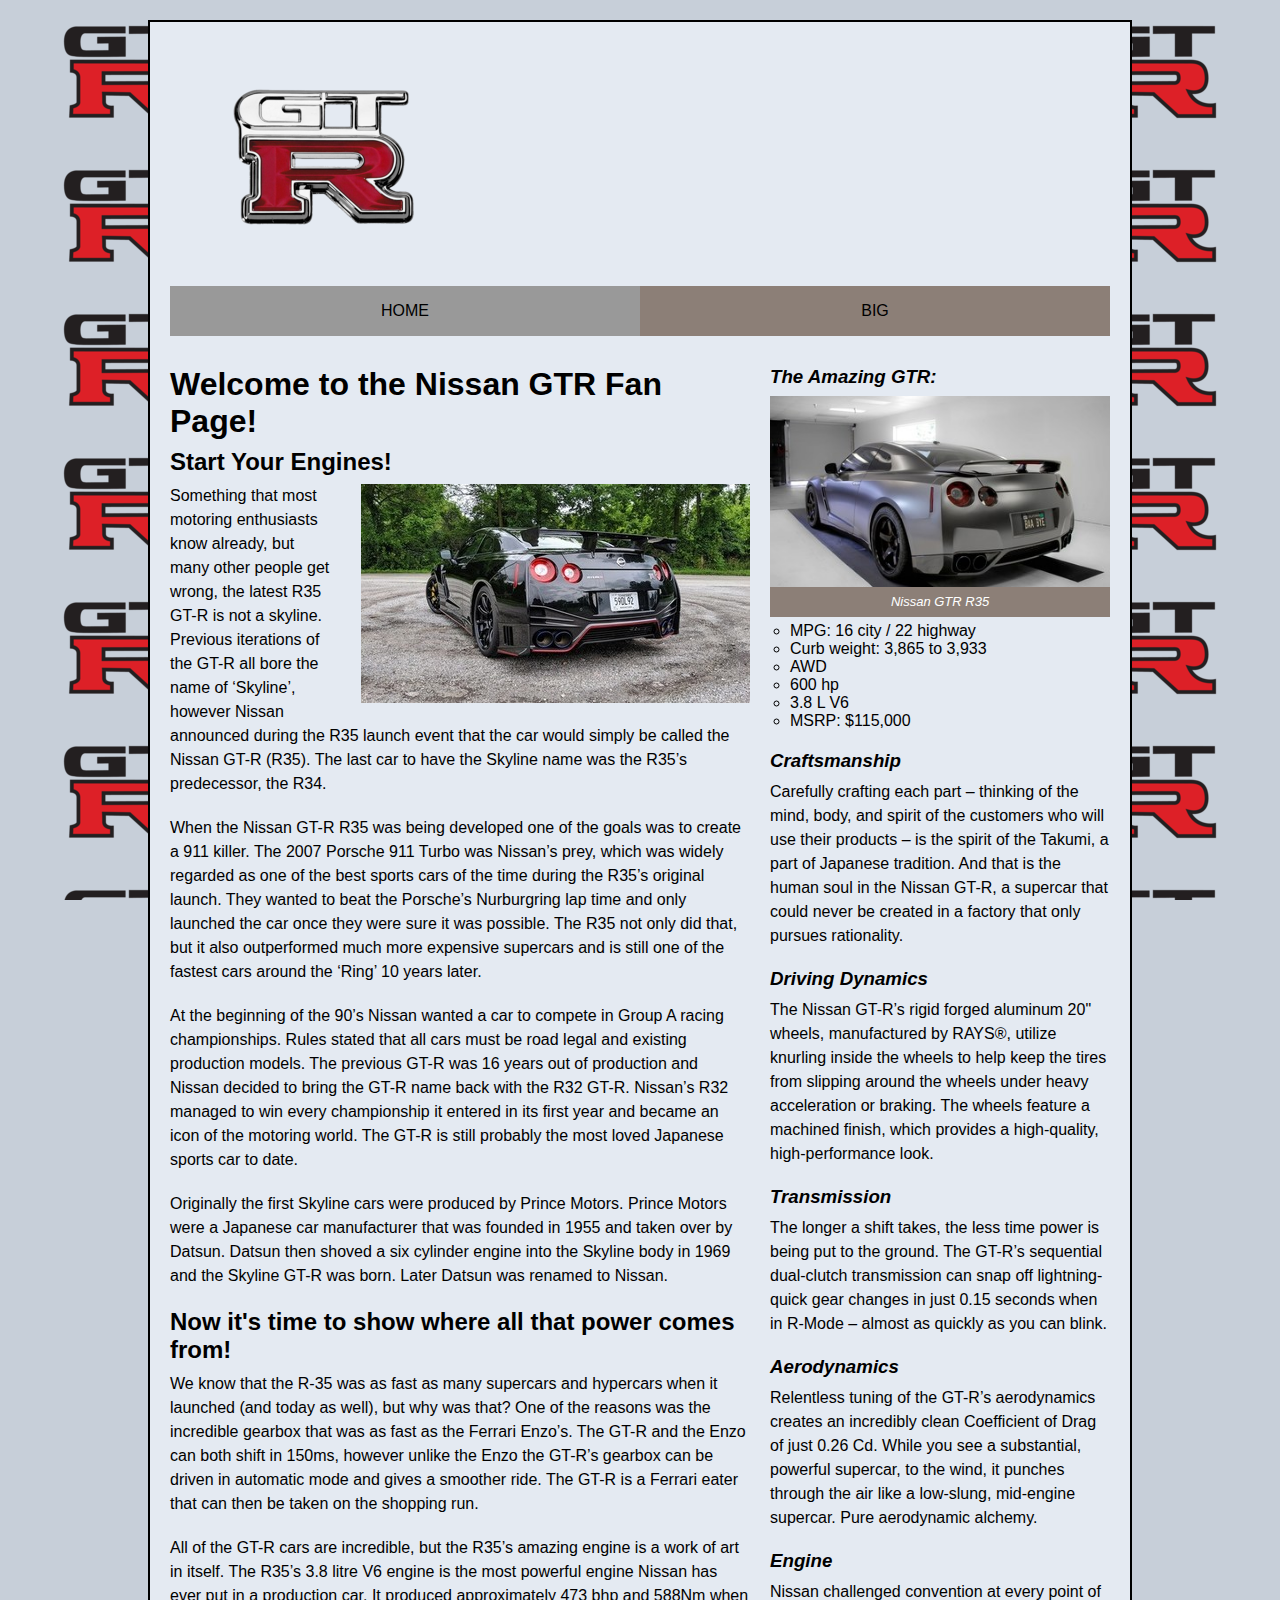
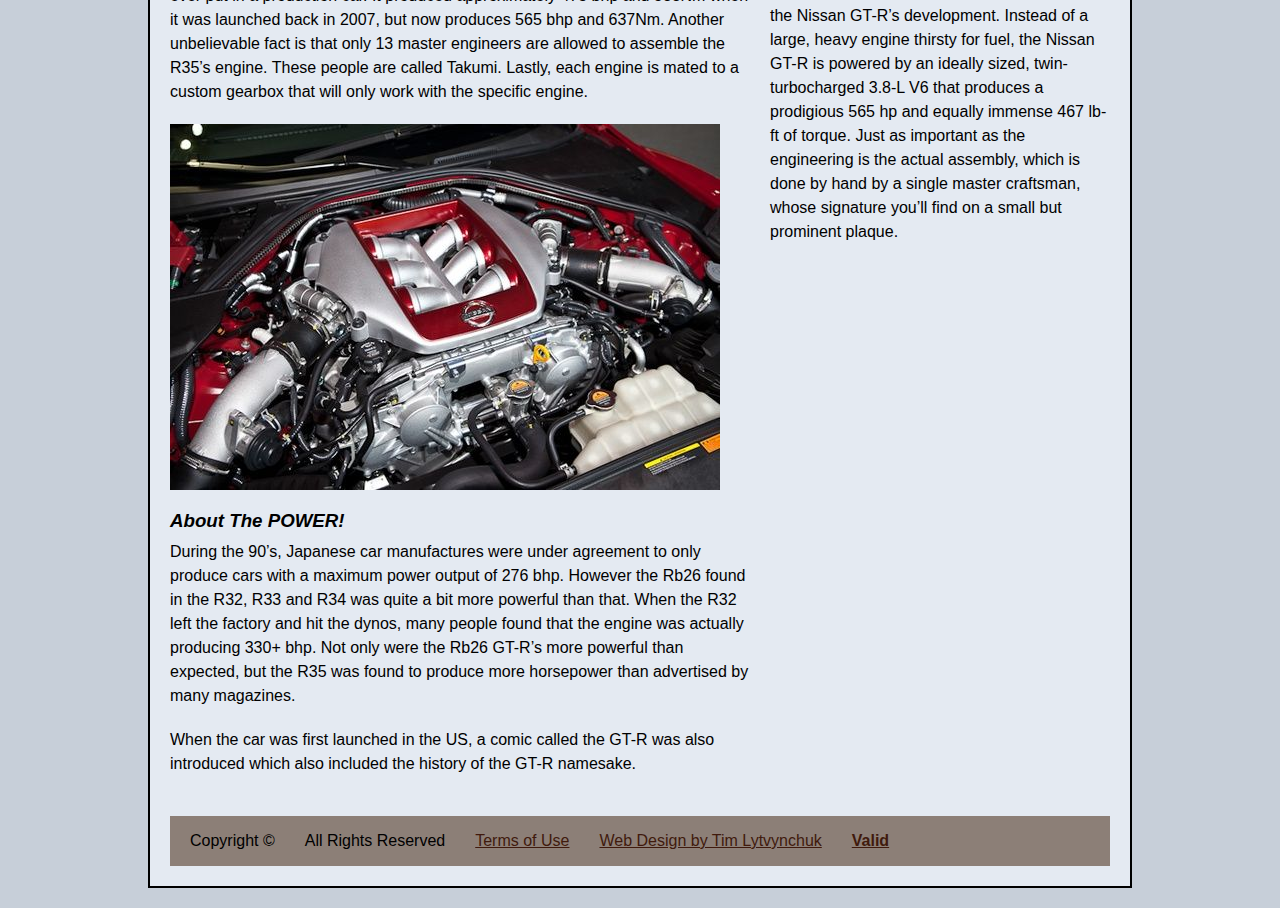
<file: big/index.html>
<!doctype html>
<html lang="en">
<head>
<meta charset="UTF-8">
<title> Nissan GTR Home Page </title>
<link href="css/styles.css" type="text/css" rel="stylesheet">

</head>

<body class="home">
    <div id="wrapper">
    <header>
<!-- The <a href=""> will give the user the ability to click on what is enclosed in the <a> and send them to a different page -->
        <a href="index.html">
        <img id="logo" src="images/gtr_logo.png" alt="The Nissan GTR Logo"> 
        </a>
    </header>
        
    <nav>
        <ul>
            <li><a href="index.html">HOME</a></li>
            <li><a href="big.html">BIG</a></li> 
        </ul>    
    </nav>
    
    <main>

    <h1> Welcome to the Nissan GTR Fan Page! </h1> 
    <h2> Start Your Engines! </h2>
<!-- Give the first image a class so you can make one of them float right and the other float left -->
<!-- Teacher note: For our  image element, we have several attribut value pairs, i.e. class = right, src = something, alt = picture 1 -->
<!-- <a href=""> sends to different page -->
    <a title="Visit our big page!" href="big.html">
    <img class="right" src="images/gtr_nismo.jpg" alt="Picture of The Nissan GTR Nismo"> </a>
    <p> Something that most motoring enthusiasts know already, but many other people get wrong, the latest R35 GT-R is not a skyline. Previous iterations of the GT-R all bore the name of ‘Skyline’, however Nissan announced during the R35 launch event that the car would simply be called the Nissan GT-R (R35). The last car to have the Skyline name was the R35’s predecessor, the R34. </p>
    <p> When the Nissan GT-R R35 was being developed one of the goals was to create a 911 killer. The 2007 Porsche 911 Turbo was Nissan’s prey, which was widely regarded as one of the best sports cars of the time during the R35’s original launch. They wanted to beat the Porsche’s Nurburgring lap time and only launched the car once they were sure it was possible. The R35 not only did that, but it also outperformed much more expensive supercars and is still one of the fastest cars around the ‘Ring’ 10 years later. </p>
         
    
        
    <p> At the beginning of the 90’s Nissan wanted a car to compete in Group A racing championships. Rules stated that all cars must be road legal and existing production models. The previous GT-R was 16 years out of production and Nissan decided to bring the GT-R name back with the R32 GT-R. Nissan’s R32 managed to win every championship it entered in its first year and became an icon of the motoring world. The GT-R is still probably the most loved Japanese sports car to date. </p>
    <p> Originally the first Skyline cars were produced by Prince Motors. Prince Motors were a Japanese car manufacturer that was founded in 1955 and taken over by Datsun. Datsun then shoved a six cylinder engine into the Skyline body in 1969 and the Skyline GT-R was born. Later Datsun was renamed to Nissan. </p>
        
    <h2> Now it's time to show where all that power comes from! </h2>
    <p> We know that the R-35 was as fast as many supercars and hypercars when it launched (and today as well), but why was that? One of the reasons was the incredible gearbox that was as fast as the Ferrari Enzo’s. The GT-R and the Enzo can both shift in 150ms, however unlike the Enzo the GT-R’s gearbox can be driven in automatic mode and gives a smoother ride. The GT-R is a Ferrari eater that can then be taken on the shopping run. </p>
    <p> All of the GT-R cars are incredible, but the R35’s amazing engine is a work of art in itself. The R35’s 3.8 litre V6 engine is the most powerful engine Nissan has ever put in a production car. It produced approximately 473 bhp and 588Nm when it was launched back in 2007, but now produces 565 bhp and 637Nm. Another unbelievable fact is that only 13 master engineers are allowed to assemble the R35’s engine. These people are called Takumi. Lastly, each engine is mated to a custom gearbox that will only work with the specific engine. </p>
     
<!-- img is the element, src is the attribute and the thrown in image is the value. -->        
    <img class="left" src="images/gtr_engine.jpg" alt="Picture of Nissan GTR Engine">
        
    <h3> About The POWER! </h3>
    <p> During the 90’s, Japanese car manufactures were under agreement to only produce cars with a maximum power output of 276 bhp. However the Rb26 found in the R32, R33 and R34 was quite a bit more powerful than that. When the R32 left the factory and hit the dynos, many people found that the engine was actually producing 330+ bhp. Not only were the Rb26 GT-R’s more powerful than expected, but the R35 was found to produce more horsepower than advertised by many magazines. </p>
    <p> When the car was first launched in the US, a comic called the GT-R was also introduced which also included the history of the GT-R namesake. </p>
    </main>
        
    <aside>
        <h3> The Amazing GTR: </h3>
<!-- Figure nests the image between the text -->
        <figure>
            <img class="figage" src="images/gtr_garage.jpg" alt="GTR in Garage">
        <figcaption> Nissan GTR R35 </figcaption>
        </figure>
<!-- Below the figure is where you add the caption -->
        <ul>
            <li> MPG: 16 city / 22 highway </li>
            <li> Curb weight: 3,865 to 3,933 </li>
            <li> AWD </li>
            <li> 600 hp </li>
            <li> 3.8 L V6 </li>
            <li> MSRP: $115,000 </li>
        </ul>
        <h3> Craftsmanship </h3>
        <p> Carefully crafting each part – thinking of the mind, body, and spirit of the customers who will use their products – is the spirit of the Takumi, a part of Japanese tradition. And that is the human soul in the Nissan GT-R, a supercar that could never be created in a factory that only pursues rationality. </p>
        <h3> Driving Dynamics </h3>
        <p> The Nissan GT-R’s rigid forged aluminum 20" wheels, manufactured by RAYS®, utilize knurling inside the wheels to help keep the tires from slipping around the wheels under heavy acceleration or braking. The wheels feature a machined finish, which provides a high-quality, high-performance look. </p>
        <h3> Transmission </h3>
        <p> The longer a shift takes, the less time power is being put to the ground. The GT-R’s sequential dual-clutch transmission can snap off lightning-quick gear changes in just 0.15 seconds when in R-Mode – almost as quickly as you can blink. </p>
        <h3> Aerodynamics </h3>
        <p> Relentless tuning of the GT-R’s aerodynamics creates an incredibly clean Coefficient of Drag of just 0.26 Cd. While you see a substantial, powerful supercar, to the wind, it punches through the air like a low-slung, mid-engine supercar. Pure aerodynamic alchemy. </p>
        <h3> Engine </h3>
        <p> Nissan challenged convention at every point of the Nissan GT-R’s development. Instead of a large, heavy engine thirsty for fuel, the Nissan GT-R is powered by an ideally sized, twin-turbocharged 3.8-L V6 that produces a prodigious 565 hp and equally immense 467 lb-ft of torque. Just as important as the engineering is the actual assembly, which is done by hand by a single master craftsman, whose signature you’ll find on a small but prominent plaque. </p>
    </aside>    
    
<!-- The footer will contain all the copyright information -->        
    <footer>
        <ul>
            <li>Copyright &copy;</li>
            <li>All Rights Reserved</li>
            <li><a href="../index.html">Terms of Use</a></li>
            <li><a href="../index.html">Web Design by Tim Lytvynchuk</a></li>
            <li><b><a href="https://validator.w3.org/check?uri=referer">Valid</a></b></li>
        </ul>    
    </footer>
    </div> <!-- closing wrapper div -->
</body>
</html>
</file>
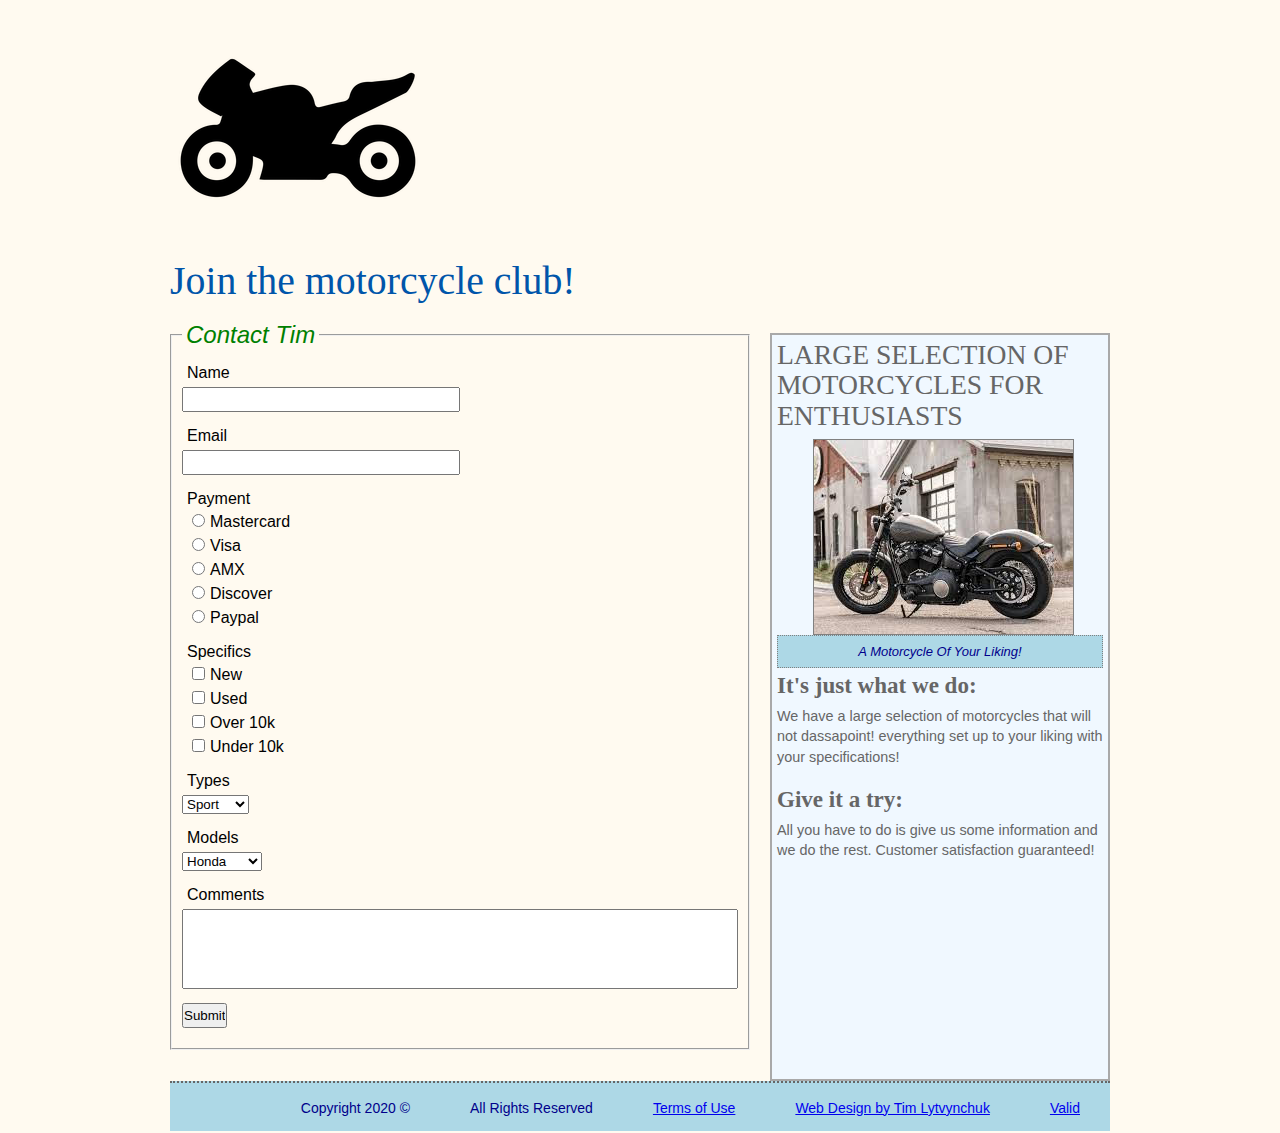
<file: form/index.html>
<!doctype html>
<html lang="en">
<head>
<meta charset="UTF-8">
<title>Form Homework Website</title>
<!-- The link below will link this page with the css -->
<link href="css/styles.css" type="text/css" rel="stylesheet">
</head>

<body>
    <div id="wrapper">
        
        <header>
        <div class="header-inner">
        <a href="index.html">
        <img id="logo" src="images/motorcycle_logo.png" alt="Motorcycle Logo"> 
        </a>
        </div>
        <h1> Join the motorcycle club! </h1>
        </header>
        
        <main>
            <form action="formhandler.php" method="post">
<!-- The feildset is the different sections that will be categorized. hold different categories inside different feildsets. For us all form elements will be inside one feildset -->
        <fieldset>
<!-- adding a legend right below the first field set  -->
            <legend> Contact Tim </legend>
<!-- the label is going to be the input section for the user with the word name in the begining of it  -->
            <label> Name </label>
            <input type="text" name="name">
            <label> Email </label>
            <input type="email" name="email">
            
<!-- The radio will add a choice of fillable circles -->
<!-- The name always stays the same!! PAYMENT -->
            <label> Payment </label>
            <ul>
                <li><input type="radio" name="payment" value="mastercard">Mastercard</li>
                <li><input type="radio" name="payment" value="visa">Visa</li>
                <li><input type="radio" name="payment" value="amx">AMX</li>
                <li><input type="radio" name="payment" value="discover">Discover</li>
                <li><input type="radio" name="payment" value="paypal">Paypal</li>
            </ul>
            
<!-- This will be a checkbox section -->
            <label> Specifics </label>
            <ul>
                <li><input type="checkbox" name="types[]" value="new">New</li>
                <li><input type="checkbox" name="types[]" value="Used">Used</li>
                <li><input type="checkbox" name="types[]" value="over">Over 10k</li>
                <li><input type="checkbox" name="types[]" value="under">Under 10k</li>
            </ul>
            
<!-- This is going to be a select tag (drop down menu) that gives the user an oppertunity to select from several options -->
            <label> Types </label>
            <select name="The Type:">
                <option value="sport">Sport</option>
                <option value="casual">Casual</option>
                <option value="luxury">Luxury</option>
                <option value="vintage">Vintage</option> 
            </select>
            
            <label> Models </label>
            <select name="The Model:">
                <option value="honda">Honda</option>
                <option value="bmw">BMW</option>
                <option value="harley">Harley</option>
                <option value="yamaha">Yamaha</option>
                <option value="kawasaki">Kawasaki</option>
            </select>
            
<!-- The comment section will add a box that's usually large and for comments -->            
            <label> Comments </label>
            <textarea name="comments">
            </textarea>
            
<!-- The submit type will add a submit button -->
            <input type="submit" value="Submit">
        </fieldset>
    </form>
        </main>
        
        <aside>
            <h3> Large selection of Motorcycles for Enthusiasts </h3>
<!-- Figure nests the image between the text -->
        <figure> 
            <img id="moto" src="images/motorcycle.jpg" alt="Motorcycle">
<!-- Below the figure is where you add the caption -->
        <figcaption> A Motorcycle Of Your Liking! </figcaption>
        </figure>
        
        <h4> It's just what we do: </h4>
            
        <p> We have a large selection of motorcycles that will not dassapoint! everything set up to your liking with your specifications! </p>
        
        <h4> Give it a try: </h4>
        
        <p> All you have to do is give us some information and we do the rest. Customer satisfaction guaranteed! </p>
        </aside>    
        
        <footer>
            <ul>
                <li> Copyright 2020 &copy; </li>
                <li> All Rights Reserved </li>
                <li> <a href="../index.html">Terms of Use</a></li>
                <li> <a href="../index.html">Web Design by Tim Lytvynchuk</a></li>
                <li> <a href="https://validator.w3.org/check?uri=referer">Valid</a></li>
            </ul>
        </footer>    
        
    </div>
</body>
</html>
</file>
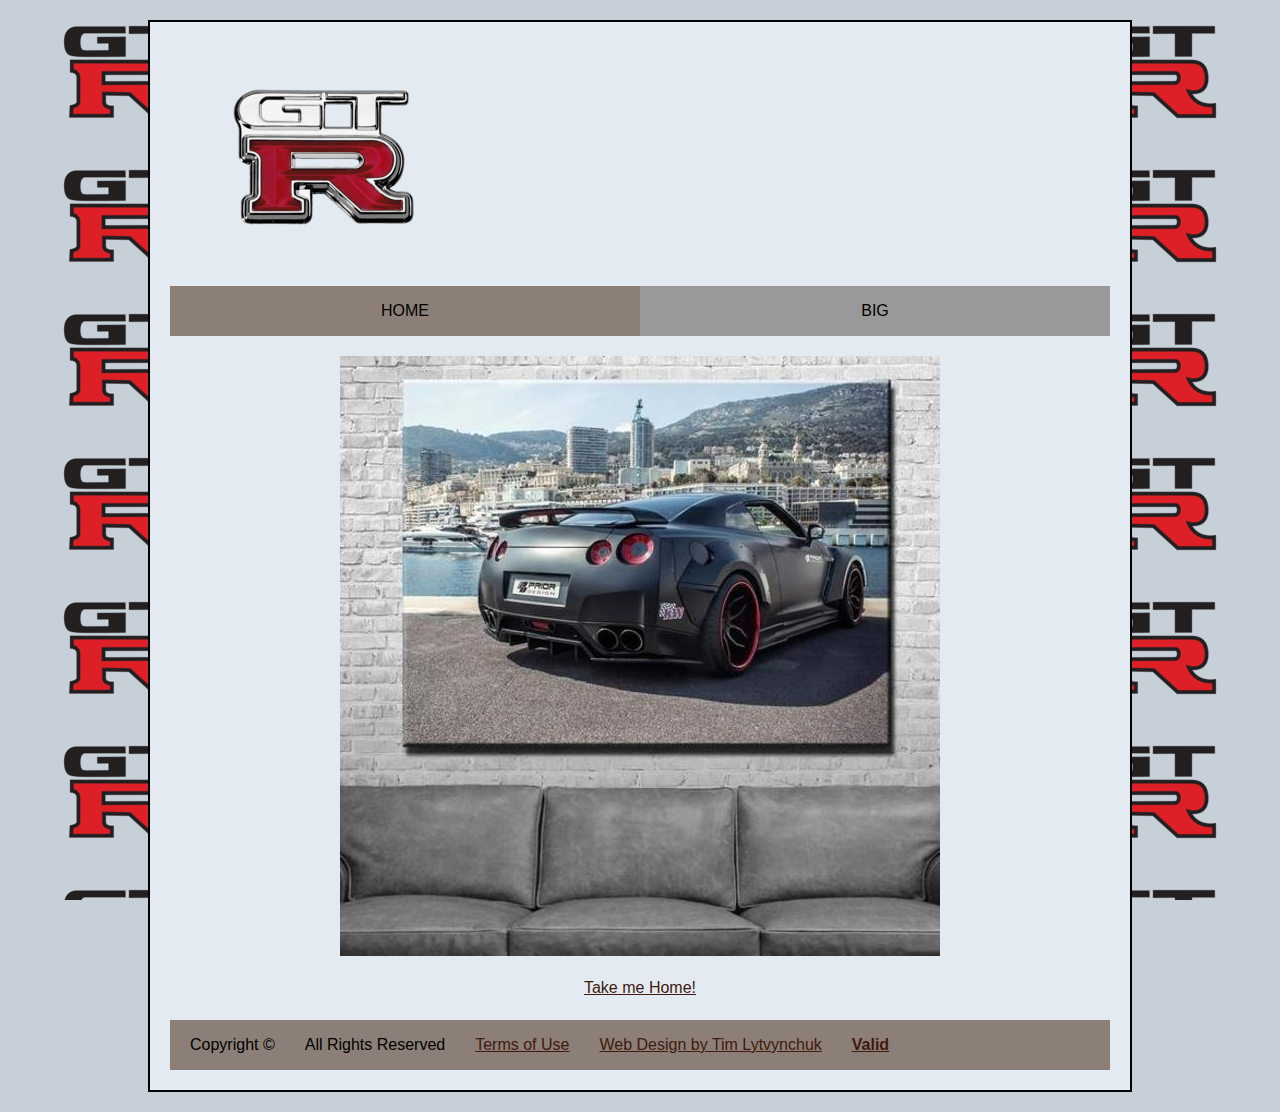
<file: big/big.html>
<!doctype html>
<html lang="en">
<head>
<meta charset="UTF-8">
<title> Nissan GTR Page </title>
<link href="css/styles.css" type="text/css" rel="stylesheet">

</head>

<body class="big">
    <div id="wrapper">
    <header>
<!-- The <a href=""> will give the user the ability to click on what is enclosed in the <a> and send them to a different page -->
        <a href="index.html">
        <img id="logo" src="images/gtr_logo.png" alt="The Nissan GTR Logo"> 
        </a>
    </header>
        
    <nav>
        <ul>
            <li><a href="index.html">HOME</a></li>
            <li><a href="big.html">BIG</a></li> 
        </ul>    
    </nav>


<img class="center" src="images/gtr_wall.jpg" alt="The Nissan GTR on Wall">
        
<!-- This is the link that will take me back to the new_page.html -->
<p class="center"><a href="index.html">Take me Home!</a></p>
        
<!-- The footer will contain all the copyright information -->        
    <footer>
        <ul>
            <li>Copyright &copy;</li>
            <li>All Rights Reserved</li>
            <li><a href="index.html">Terms of Use</a></li>
            <li><a href="index.html">Web Design by Tim Lytvynchuk</a></li>
            <li><b><a href="https://validator.w3.org/check?uri=referer">Valid</a></b></li>
        </ul>    
    </footer>
    
    </div> <!-- closing wrapper div -->
</body>
</html>
</file>
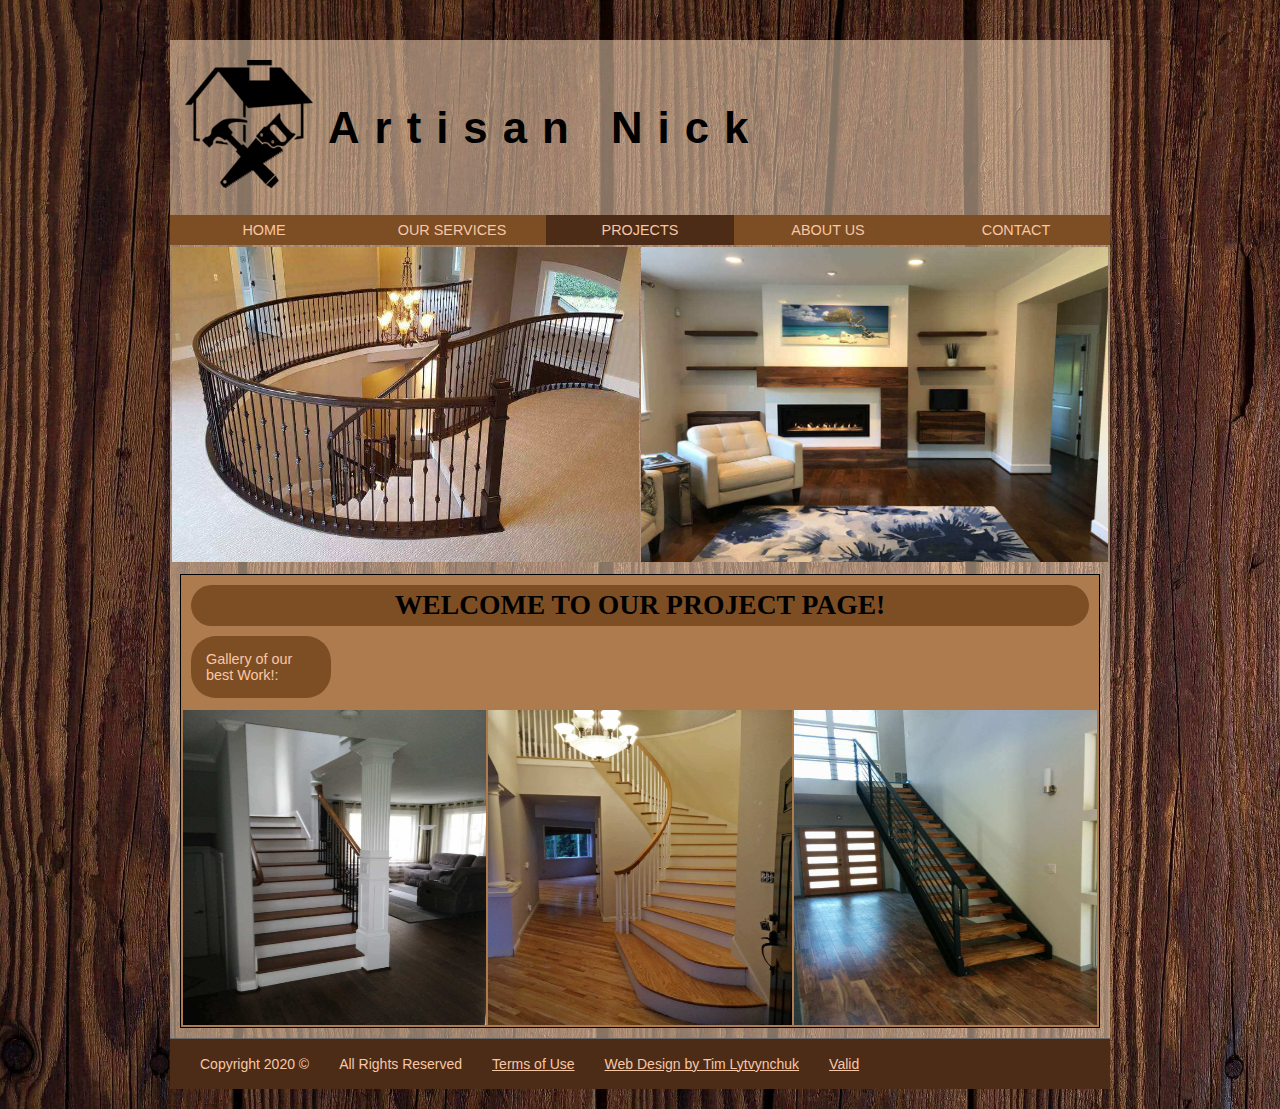
<file: final/innerPage.html>
<!doctype html>
<html lang="en">
<head>
<meta charset="UTF-8">
<title>Projects Page</title>
<link href="css/styles.css" type="text/css" rel="stylesheet">    
    
</head>

<body class="innerPage">
    <div id="wrapper">
    <header>
        <a href="index.html">
           <img id="logo" src="images/logo.png" alt="Logo"> 
        </a>
        <h1> Artisan Nick </h1>
    </header>
    
<!-- the nav is the navigation bar -->
    <nav>
        <ul>
            <li><a href="index.html">HOME</a></li>
            <li><a href="services.html">OUR SERVICES</a></li> 
            <li><a href="innerPage.html">PROJECTS</a></li> 
            <li><a href="about.html">ABOUT US</a></li> 
            <li><a href="contact.html">CONTACT</a></li> 
        </ul>    
    </nav>
            
    <table> 
            <tr>
                <td> <img src="images/stairs_work.jpg" alt="stairs work 1"> </td>
                <td> <img src="images/stairs_work2.jpg" alt="stairs work 2"> </td>
            </tr>
    </table>
        
        <main>
            <h3> Welcome To Our Project Page! </h3>
            <div id="description">
            <ul>
                <li class="innerli"> Gallery of our best Work!: </li>
            </ul>
                
                <table>       
              
            <tr>
                <td> <img src="images/best_work.jpg" alt="our best work 1"> </td>
                <td> <img src="images/best_work2.jpg" alt="our best work 2"> </td>
                <td> <img src="images/best_work3.jpg" alt="our best work 3"> </td>
            </tr>
                </table>
                
            </div> <!-- close description -->  
        </main>
        <footer>
        <ul>
            <li> Copyright 2020 &copy; </li>
            <li> All Rights Reserved </li>
            <li> <a href="../index.html">Terms of Use</a></li>
            <li> <a href="../index.html">Web Design by Tim Lytvynchuk</a></li>
            <li> <a href="https://validator.w3.org/check?uri=referer">Valid</a></li>
        </ul>    
        </footer>  
    </div>  <!-- end wrapper -->    

</body>
</html>
</file>
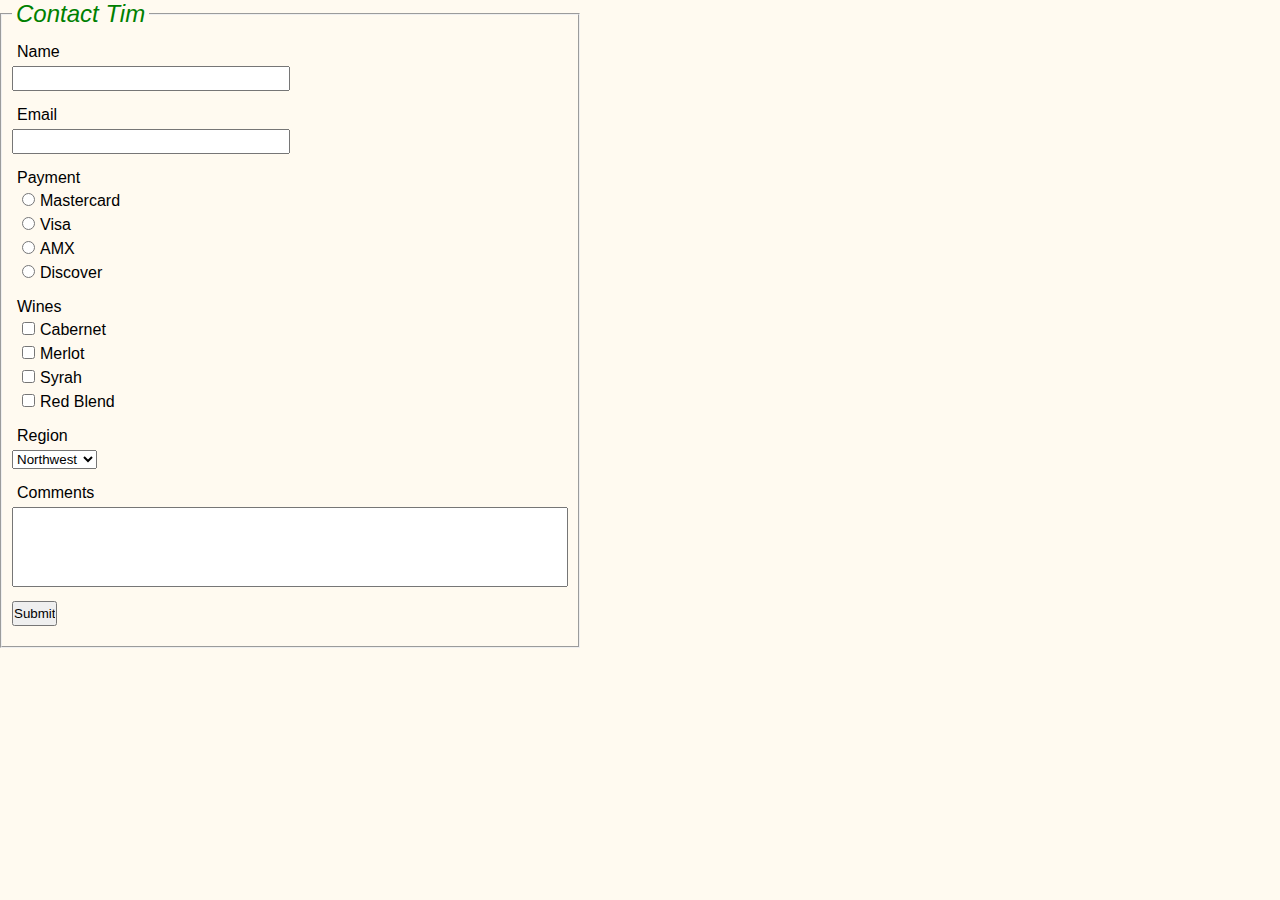
<file: form/form.html>
<!doctype html>
<html lang="en">
<head>
<meta charset="UTF-8">
<title>Form Classwork</title>
<!-- The link below will link this page with the css -->
<link href="css/styles.css" type="text/css" rel="stylesheet">
</head>

<body>
<!-- creating a form and adding attributes inside later --> 
<!-- adding a form action: telling form to look for formhandler.php.. Whenever I submit I will receive an email -->
<!-- adding a form method: always use post because it's secure.. -->    
    <form action="formhandler.php" method="post">
<!-- The feildset is the different sections that will be categorized. hold different categories inside different feildsets. For us all form elements will be inside one feildset -->
        <fieldset>
<!-- adding a legend right below the first field set  -->
            <legend> Contact Tim </legend>
<!-- the label is going to be the input section for the user with the word name in the begining of it  -->
            <label> Name </label>
            <input type="text" name="name">
            <label> Email </label>
            <input type="email" name="email">
            
<!-- The radio will add a choice of fillable circles -->
<!-- The name always stays the same!! PAYMENT -->
            <label> Payment </label>
            <ul>
                <li><input type="radio" name="payment" value="mastercard">Mastercard</li>
                <li><input type="radio" name="payment" value="visa">Visa</li>
                <li><input type="radio" name="payment" value="amx">AMX</li>
                <li><input type="radio" name="payment" value="discover">Discover</li>
            </ul>
            
<!-- This will be a checkbox section -->
            <label> Wines </label>
            <ul>
                <li><input type="checkbox" name="wines[]" value="cab">Cabernet</li>
                <li><input type="checkbox" name="wines[]" value="Merlot">Merlot</li>
                <li><input type="checkbox" name="wines[]" value="Syrah">Syrah</li>
                <li><input type="checkbox" name="wines[]" value="Blend">Red Blend</li>
            </ul>
            
<!-- This is going to be a select tag (drop down menu) that gives the user an oppertunity to select from several options -->
            <label> Region </label>
            <select name="regions">
                <option value="nw">Northwest</option>
                <option value="sw">Southwest</option>
                <option value="we">West</option>
                <option value="mw">Midwest</option>
                <option value="so">South</option>
                <option value="se">Southeast</option>
                <option value="ne">Northeast</option>
                
            </select>    
            
<!-- The comment section will add a box that's usually large and for comments -->            
            <label> Comments </label>
            <textarea name="comments">
            </textarea>
            
<!-- The submit type will add a submit button -->
            <input type="submit" value="Submit">
        </fieldset>
    </form>
</body>
</html>
</file>
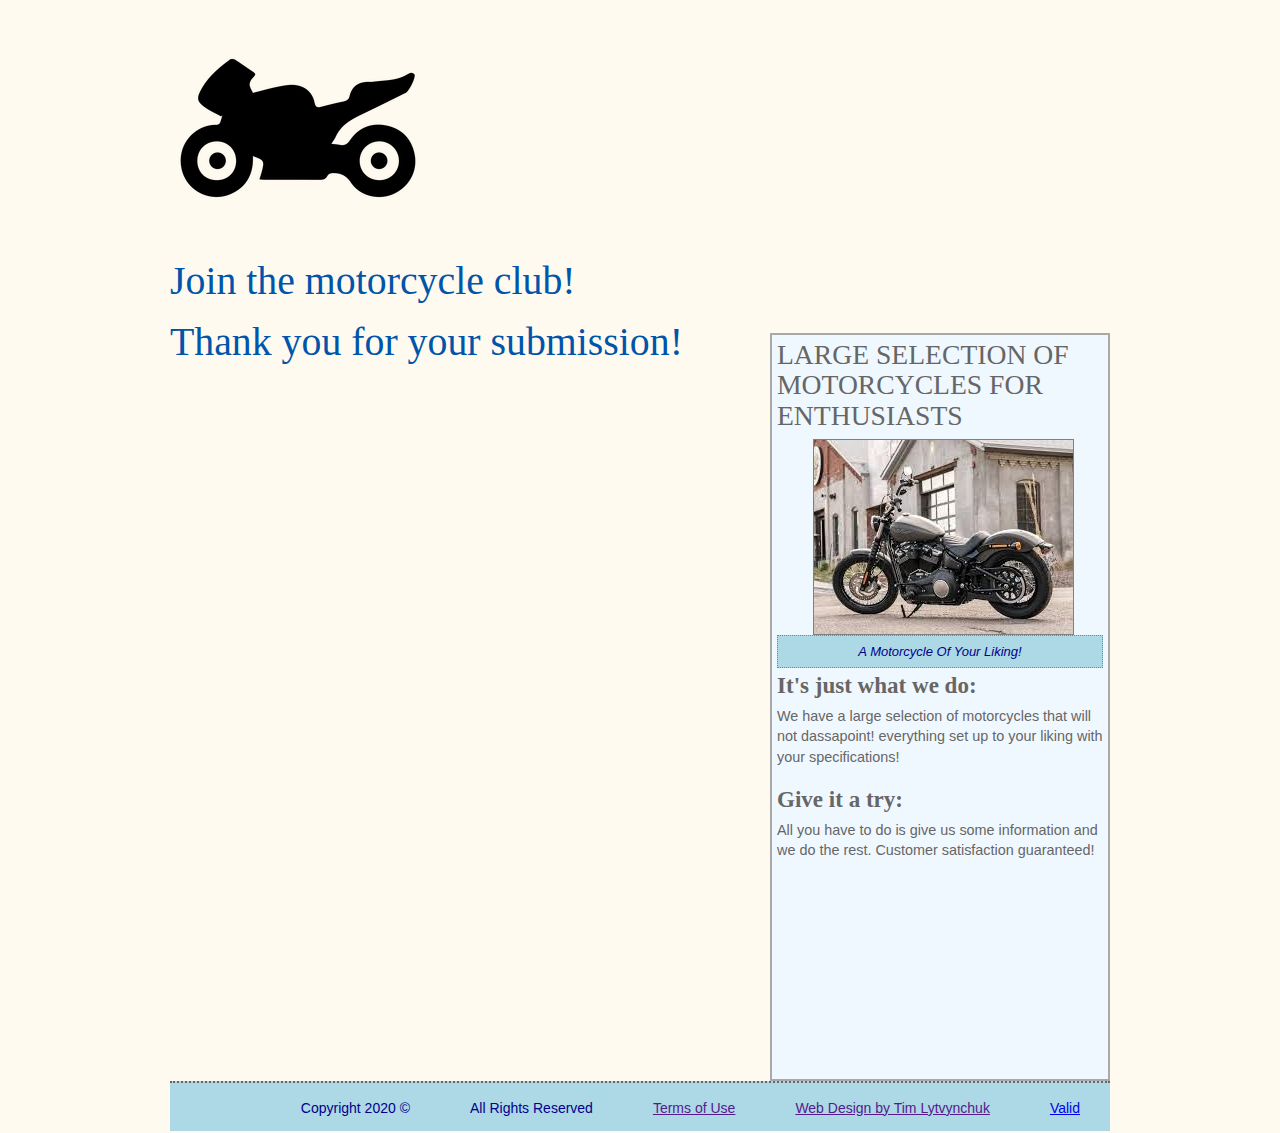
<file: form/thx.html>
<!doctype html>
<html lang="en">
<head>
<meta charset="UTF-8">
<title>Form Homework Website Thank You</title>
<!-- The link below will link this page with the css -->
<link href="css/styles.css" type="text/css" rel="stylesheet">
</head>

<body>
    <div id="wrapper">
        
        <header>
        <div class="header-inner">
        <a href="index.html">
        <img id="logo" src="images/motorcycle_logo.png" alt="Motorcycle Logo"> 
        </a>
        </div>
        <h1> Join the motorcycle club! </h1>
        </header>
        
        <main>
            <h1> Thank you for your submission!  </h1>
        </main>
        
        <aside>
            <h3> Large selection of Motorcycles for Enthusiasts </h3>
<!-- Figure nests the image between the text -->
        <figure> 
            <img id="moto" src="images/motorcycle.jpg" alt="Motorcycle">
<!-- Below the figure is where you add the caption -->
        <figcaption> A Motorcycle Of Your Liking! </figcaption>
        </figure>
        
        <h4> It's just what we do: </h4>
            
        <p> We have a large selection of motorcycles that will not dassapoint! everything set up to your liking with your specifications! </p>
        
        <h4> Give it a try: </h4>
        
        <p> All you have to do is give us some information and we do the rest. Customer satisfaction guaranteed! </p>
        </aside>    
        
        <footer>
            <ul>
                <li> Copyright 2020 &copy; </li>
                <li> All Rights Reserved </li>
                <li> <a href="">Terms of Use</a></li>
                <li> <a href="">Web Design by Tim Lytvynchuk</a></li>
                <li> <a href="https://validator.w3.org/check?uri=referer">Valid</a></li>
            </ul>
        </footer>    
        
    </div>
</body>
</html>
</file>
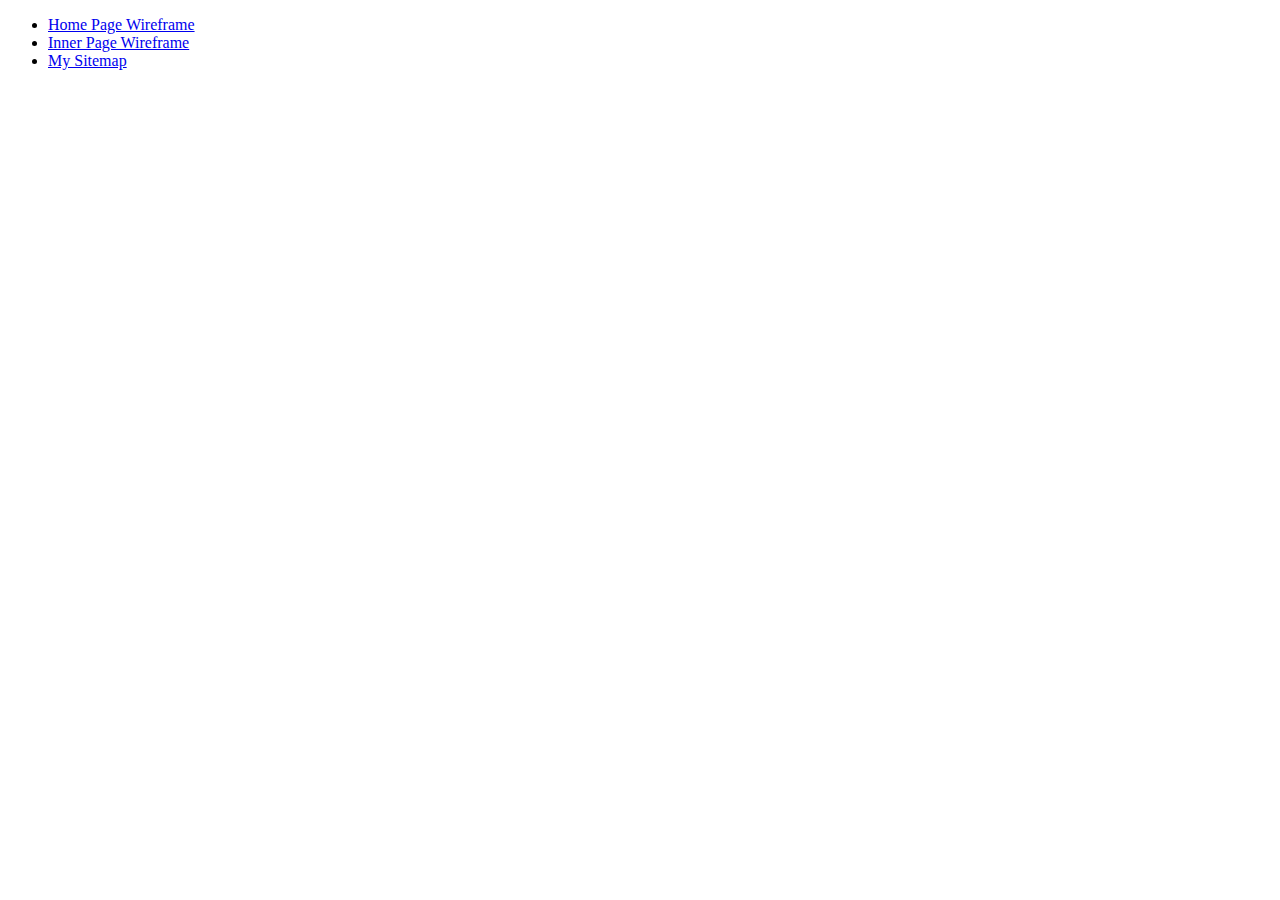
<file: wireframe/wireframe.html>
<!doctype html>
<html lang="en">
<head>
<meta charset="UTF-8">
<title> Wireframe </title>

</head>

<body>
    <ul>
        <li> <a href="pdf/Home%20page%20Wireframe.pdf">Home Page Wireframe</a> </li>
        <li> <a href="pdf/Inner%20Page%20Wireframe.pdf">Inner Page Wireframe</a> </li>
        <li> <a href="pdf/My%20Sitemap.pdf">My Sitemap</a> </li>
    </ul>  
</body>
</html>
</file>
<file: big/css/styles.css>
/* styles for my new-page website */

* {
    padding:0;
    margin:0;
}

body {
    font-family:Helvetica, arial, sans-serif;
    background:#C7CFD9;
/* have to use ../ to jump folders */
    background-image:url(../images/gtr_logo2.png);
/* bakcground image stays in place */
    background-attachment:fixed;
}

header {
/* Always do margin-bottom for the logo to give it some space */
/* be consistent with values!! */
    margin-bottom:10px;
}

/* display inline for the logo makes only the logo clickable */
#logo {
    display:inline;
}

nav {
    height:50px;
    line-height:50px;
    background:#8C7F77;
    margin-bottom:10px;
}

nav ul {
    list-style-type:none;
}

/* 5 list items so the width is 20%. if it was 4 list items then the width would be 25% */
nav li {
    float:left;
    width:50%;
    text-align:center;
}

/* The nav anchor is what is displaying the underline so in order to remove the underline I have to do text-decoration:none; */
/* The display:block; is what will make the button go all around the corners in the nav and not just around the text */
nav a {
    text-decoration:none;
    display:block;
    color:#000;
}

.home nav li:nth-child(1) a,
.big nav li:nth-child(2) a{
    background:#999999;
}

/* The hover is what will make a change when hovering over the link. for instance color */
nav a:hover {
    background:#999999;
}

main {
    margin-top:20px;
    width:580px;
    float:left;
    margin-bottom:20px;
}

figure {
    margin-bottom:5px;
}

figcaption {
    background:#8C7F77;
    color:#fff;
    padding:8px;
    font-size:13px;
    font-style:italic;
    text-align:center;
}

aside ul {
    list-style-type:circle;
    margin:0 0 20px 20px;
}

img.figage {
    width:100%;
    margin-bottom:-5px;
}

#wrapper {
    width:940px;
    margin:20px auto; /* 20px from the top and bottom, AND auto from the rigt and the left */
/*  border:1px solid red; */ /* always need 3 specifications. one is size in px, next is the type of border and last is the color */
    background:#E4EAF2;
/* The overflow: hidden; is going to cause the second picture not to stick out of the wrapper */
    overflow:hidden;
/* This padding is going to give the wrapper some breathing space and make it look less cramped */
    padding:20px;
    border:2px solid #000;
}

aside {
    margin-top:20px;
    background:#E4EAF2;
    width:340px;
    float:right;
}

footer {
    height:50px;
/* Make the line-height: the same as height: to make the footer contents not touch the top */
    line-height:50px;
    background:#8C7F77;
/* clear:both; will clear both left and right for the footer and it'll go to the bottom */
    clear:both;
}

/* How to remove the bullet in the footer for the copyright */
footer ul {
    list-style-type:none;
/* The margin-left: will slightly push the contents of footer right */
    margin-left:20px;
}

/* The footer li is going to make the footer info appear horizontally */
footer li {
    float:left;
/* The margin-right: will give the contents of the footer space between each list */
    margin-right:30px;
}

a {
/* This will change the colors of the links in the footer and in general from blue to brown */
    color:#401A0D;
}

/* This means that this is talking about image class of right */
/* When floating an image to the left or to the right it will have the paragraphs beside it */
img.right {
    float:right;
/* When floating to the right, add margin left */
    margin:0 0 10px 30px;
}

img.left {
    float:left;
/* When floating to the left, add margin right */
    margin:0 30px 20px 0;
}

/* img.center or anything that has the class of center is going to get centered */
.center {
/* The two properties below are responsible for the image */
    display:block;
    margin:20px auto;
/* The only way to center the paragraph is when you say text-align:center; */
    text-align:center;
}

h1, h2, h3 {
/* This will give more space for the bottom of the h1 and h2 */
    margin-bottom:8px;
}

p {
/* the margin is going to add a space between the paragraphs */ 
    margin-bottom:20px;
/* more space between the lines of the paragraphs */
    line-height:1.5;
}

h3 {
    font-style:italic;
}
</file>
<file: form/css/styles.css>
/* styles of my form */
* {
    padding:0;
    margin:0;
    box-sizing:border-box; 
}

/* I WILL BE ADDING PADDING TO THE BODY FOR DEMONSTRATION PURPOSES ONLY! REMOVE THIS WHEN YOU START WORKING ON YOUR HOMEWORK ASSIGNMENT! */

/* adding padding to see the form not touching the edge of the browser window (demonstration purposes) */
/* The background is added only to see that everything in the page is working nicely */
body {
/*  padding:50px; */
    background-color:floralwhite;
    font-size:100%;
    font-family:Verdana, helvetica, arial, sans-serif;
}

/* Website Styles */

#wrapper {
    width:940px;
    margin:0 auto;
}

header {
    margin-bottom:17px;
    top:0;
    left:0;
    width:100%;
}

#logo {
    display:inline;
}

main {
    width:580px;
    float:left;
    margin-bottom:20px;
}

figure {
    margin-bottom:5px;
}

#moto {
    display:block;
    margin-left:11%;
    border:1px solid grey; 
}

figcaption {
    background:lightblue;
    color:darkblue;
    padding:8px;
    font-size:13px;
    font-style:italic;
    text-align:center;
    border:1px dotted grey;
}

aside {
    width:340px;
    margin-top:12px;
    float:right;
    height:748px;
    padding:5px;
    background-color:aliceblue;
    border:2px solid darkgrey;
}   

footer {
    border-top:2px dotted #666;
    height:50px;
    background-color:lightblue;
    line-height:50px;
    font-size:.875em; 
    clear:both;
}

footer ul {
    list-style-type:none;
    float:right;
}

footer li {
    float:left;
    margin:0 30px 0 30px;
    color:darkblue;
}

/* when the name and the label is displaying next to eachother it is displaying inline */
/* The max with makes the form smaller and it'll shrink with the page but won't get any bigger */
form {
    max-width:580px;
}

fieldset {
    padding:10px;
}

legend {
    font-size:1.5em;
    font-style:italic;
    padding:0 4px;
    color:green;
   
}

/* display:block for the label will make the label be above the input */
label {
    display:block;
    margin:5px;
}

input {
    width:100%;
    height:25px;
    margin-bottom:10px;
}

input[type=text], 
input[type=email] {
    width:50%;
}

input[type=radio],
input[type=checkbox] {
    width:auto;
    height:auto;
    margin-right:5px; 
}

/* If I have an imput with the value submit, give it this: */
/* width auto is better than pixels and better than percentages because it gets bigger if you add more text and doesn't cut it */
input[type=submit] {
    width:auto;   
}

textarea {
    width:100%;
    height:80px;
    margin-bottom:10px;
    resize:none; 
}

select {
    margin-bottom:10px;
}

/* this says when I have a form unordered list do this: */
form ul {
    margin-left:10px;
    margin-bottom:10px;
}


/* the list-style-type:none is what removes the bullet point */
form li {
    list-style-type:none; 
}

/* Typography */

h1, h2, h3, h4 {
    margin-bottom:8px;
    font-family:times, serif;
    line-height:1.1;
}

h1 {
    font-size:2.488em;
    font-weight:200;
    color:#05a;
}

h2 {
    font-size:2.074em;
    color:#555;
    line-height:1.1; 
}

h3 {
    font-size:1.728em;
    color:#666;
    text-transform:uppercase; 
    font-weight:200;
}

h4 {
    font-size:1.44em;
    color:#666;
}

p {
    margin-bottom:20px;
    line-height:1.4; 
}

aside p {
    font-size:.9em;
    color:#666; 
}
</file>
<file: final/css/styles.css>
/* styles for my Template for Final website */

* {
    padding:0;
    margin:0;
}

body {
    font-size:100%;
    font-family:Verdana, helvetica, arial, sans-serif;
    background-image:url(../images/wood_background.jpg);
    background-size:cover;
}

/* This is short for div#wrapper */
/* Always use 940px width for the class */
/* use margin to center the wrapper */
#wrapper {
    width:940px;
    margin:40px auto 20px auto;
    background:rgba(255, 228, 196, .50); 
}

header {
    background:rgba(250, 250, 250, .0);
    line-height:4;
    font-size:110%; 
    z-index:1; 
}

header img {
    padding:20px 15px 5px 15px;
}

/* display inline for the logo makes only the logo clickable */
#logo {
    float:left;
    display:inline;
}

nav {
    height:30px;
    line-height:30px;
    background:#7d4e24;
}

nav ul {
    list-style-type:none; 
}

/* 5 list items so the width is 20%. if it was 4 list items then the width would be 25% */
nav li {
    float:left;
    width:20%;
    text-align:center;
}

/* The nav anchor is what is displaying the underline so in order to remove the underline I have to do text-decoration:none; */
/* The display:block; is what will make the button go all around the corners in the nav and not just around the text */
nav a {
    text-decoration:none;
    display:block;
    color:#f8c7a6;
}

/* The hover is what will make a change when hovering over the link. for instance color */
nav a:hover {
    background:#4c2c17;
}

/* This is going to make the button that is selected glow the hover color */ 
.index nav li:nth-child(1) a,
.services nav li:nth-child(2) a,
.innerPage nav li:nth-child(3) a, /* css selector */
.about nav li:nth-child(4) a,
.contact nav li:nth-child(5) a{
    background:#4c2c17;
}

table img{
    height:315px;
    width:940px;
}

main {
    margin:10px;
    background-color:#ae7b4e;
    border:1px solid black;
    float:left;
}

main h3 {
    text-align:center;
    background-color:#7d4e24;
    border-radius:25px;
    padding:5px;
    margin:10px;
}

main h4 {
    color:#000;
    text-align:center;
    font-style:italic;
    padding:10px;
}

main p {
    font-style:italic; 
}

main li { 
    font-size:.90em; 
    margin:10px;
}

main ul {
    list-style-type:circle;
    margin:20px;
}

/* BEGINNING for FORM in contacts.html */
/* max width of page 940px */
form {
    width:580px;
}

fieldset {
    padding:10px;
}

legend {
    font-size:1.5em;
    font-style:italic;
    padding:0 4px;
    color:#000;
}

/* display:block for the label will make the label be above the input */
label {
    display:block;
    margin:5px;
}

input {
    width:100%;
    height:25px;
    margin-bottom:10px;
}

input[type=text], 
input[type=email],
input[type=subject]{
    width:50%;
}

/* If I have an imput with the value submit, give it this: */
/* width auto is better than pixels and better than percentages because it gets bigger if you add more text and doesn't cut it */
input[type=submit] {
    width:auto;   
}

textarea {
    width:95%;
    height:100px;
    margin-bottom:10px;
    resize:none;
}
/* END for form in contacts.html */

/* aside max 940px but need to take away size for form */
aside {
    width:300px;
    margin:10px 10px 0 0;
    float:right;
    height:485px;
    padding:5px;
    border:1px solid black;
    background-color:#ae7b4e;
}

aside h4 {
    text-align:center;
    color:#000;
}

aside p {
    text-align:center; 
}

aside ul {
    list-style-type:none;
}

aside li {
    text-align:center;
}

aside a {
    color:#4c2c17;
}

#description ul{
    list-style-type:none;
    border-radius:25px;  
    background-color:#7d4e24;
    padding:5px;
    margin:10px;
    width:130px;
    color:#f8c7a6; 
}

/*** Embed responsively youtube START ***/
.embed-container { 
    position:relative; 
    padding-bottom:56.25%; 
    height:0; 
    overflow:hidden; 
    max-width:100%;
    margin:0 15px 30px 15px;
    border:1px solid black;
} 

.embed-container iframe, .embed-container object, .embed-container embed { 
    position:absolute; 
    top:0; 
    left:0; 
    width:100%; 
    height:100%; 
}

/*** Embed responsively youtube END ***/

footer {
    border-top:1px solid #666;
    height:50px;
    line-height:50px;
    background:#4c2c17;
    font-size:.875em; 
    clear:both;
}

footer ul {
    list-style-type:none;
}

/* don't forget that list items are blocj level elements, and if you would like them to be displayed horizontally, then float them! */
/* The margin-left of 30px will give space between the content in the footer */
footer li {
    float:left;
    margin-left:30px;
    color:#f8c7a6;
}

footer a {
    color:#f8c7a6;
}

img {
    display:block;
    max-width:100%;
}

/*+++ Typography +++*/

h2, h3, h4 {
    margin-bottom:8px;
    font-family:times, serif;
    line-height:1.1;
}

/* 1em= 16px */
h1 {
    font-size:2.488em;
    font-family:inherit;
    font-weight:200%;
    letter-spacing:15px; 
    color:#000;
}

h2 {
    font-size:2.074em;
    color:#000;
    line-height:1.1; 
}

h3 {
    font-size:1.728em;
    color:#000;
    text-transform:uppercase; 
    font-weight:200%;
}

h4 {
    font-size:1.44em;
    color:#666;
}

p {
    margin-bottom:20px;
    line-height:1.4;
    padding:10px; 
    font-size:.8em;
}

nav li {
    font-size:.9em; 
}
</file>
